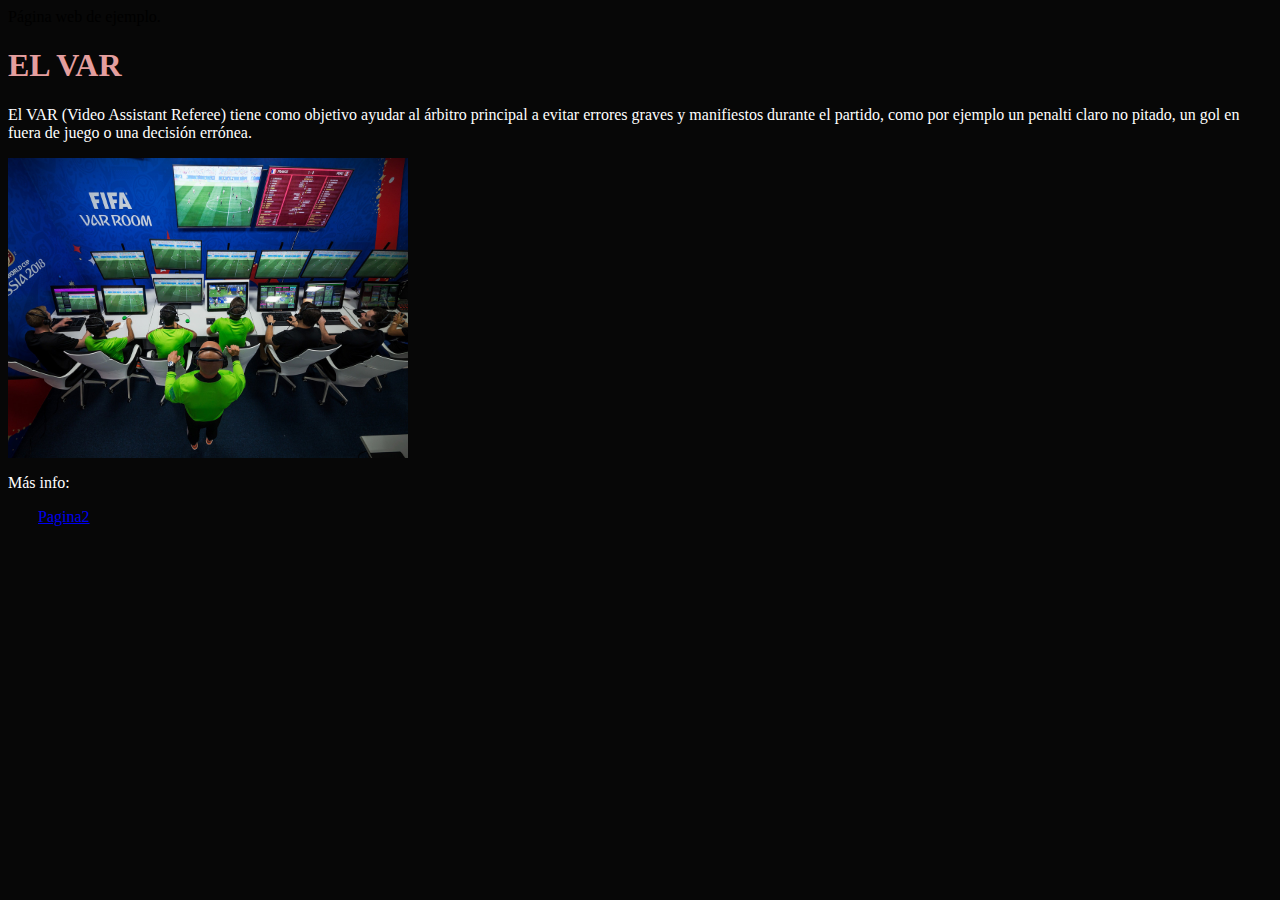
<file: index.html>
<html>
<head>
  <link href="css/estilos.css"
  rel="stylesheet"
  type="text/css">
 Página web de ejemplo.
  </head>
  <body>
    <h1>EL VAR</h1>
    <p>El VAR (Video Assistant Referee) tiene como objetivo ayudar al árbitro principal a evitar errores graves y manifiestos durante el partido, como por ejemplo un penalti claro no pitado, un gol en fuera de juego o una decisión errónea.
    </p>
    <img src="VAR.jpg" alt="images" width="400" height="300">  
    <p> Más info: </p>
    <div>
    <a href="dos.html">Pagina2</a>
    <div>
</body>
</html>
</file>
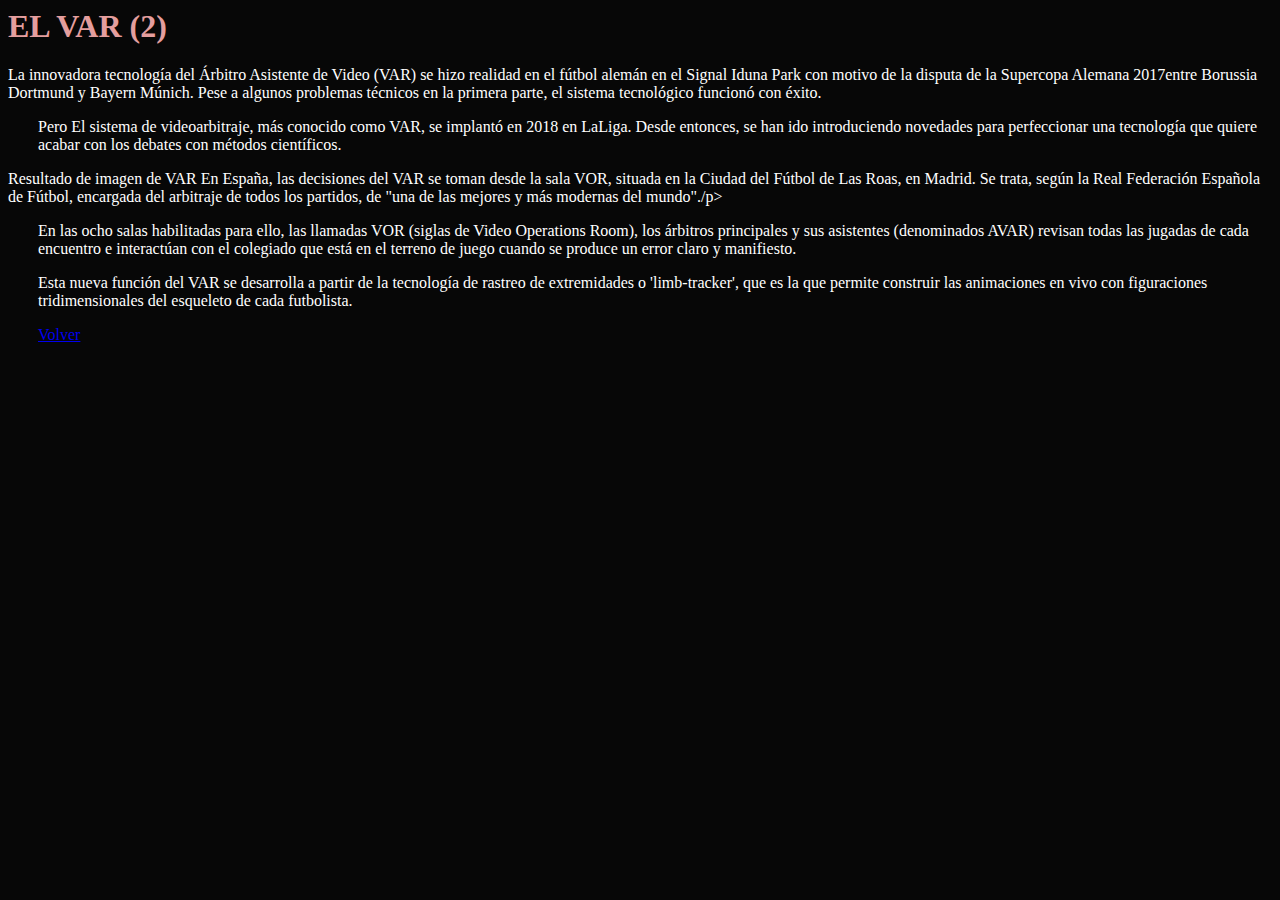
<file: dos.html>
<html>
    <head>
        <link href="css/estilos.css" rel="stylesheet" type="text/css">
    </head>
    <body>
        <h1>EL VAR (2)</h1>
        <p>La innovadora tecnología del Árbitro Asistente de Video (VAR) se hizo realidad en el fútbol alemán en el Signal Iduna Park con motivo de la disputa de la Supercopa Alemana 2017entre Borussia Dortmund y Bayern Múnich. Pese a algunos problemas técnicos en la primera parte, el sistema tecnológico funcionó con éxito.</p>

        </p>
        <div>
            <p>Pero El sistema de videoarbitraje, más conocido como VAR, se implantó en 2018 en LaLiga. Desde entonces, se han ido introduciendo novedades para perfeccionar una tecnología que quiere acabar con los debates con métodos científicos.</p>
        </div>
        <p> Resultado de imagen de VAR
            En España, las decisiones del VAR se toman desde la sala VOR, situada en la Ciudad del Fútbol de Las Roas, en Madrid. Se trata, según la Real Federación Española de Fútbol, encargada del arbitraje de todos los partidos, de "una de las mejores y más modernas del mundo"./p>
        <div>
            <p> En  las ocho salas habilitadas para ello, las llamadas VOR (siglas de Video Operations Room), los árbitros principales y sus asistentes (denominados AVAR) revisan todas las jugadas de cada encuentro e interactúan con el colegiado que está en el terreno de juego cuando se produce un error claro y manifiesto.</p>
            <p> Esta nueva función del VAR se desarrolla a partir de la tecnología de rastreo de extremidades o 'limb-tracker', que es la que permite construir las animaciones en vivo con figuraciones tridimensionales del esqueleto de cada futbolista. </p>
        </div>
        <div>
            <a href="index.html">Volver</a>
        </div>
    </body>
    
</html>
</file>
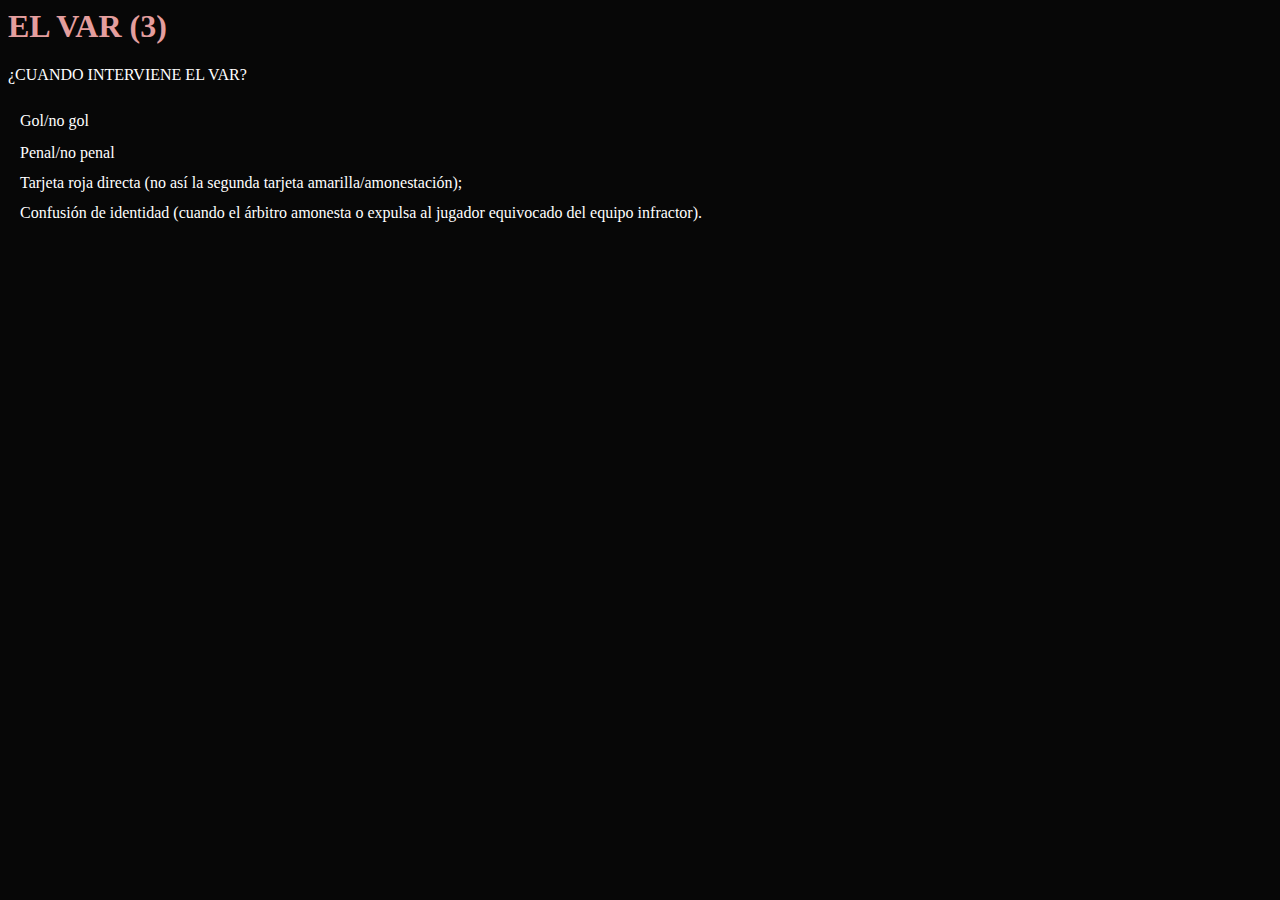
<file: tres.html>
<html>
    <head>
        <link href="css/estilos.css" rel="stylesheet" type="text/css">
    </head>
    <body>
        <h1>EL VAR (3)</h1>
        <p>¿CUANDO INTERVIENE EL VAR?</p>
        <table>
            <tr>
                <td><p>Gol/no gol<p></td>
            <tr></tr>
                <td><p>Penal/no penal</p></td>
            </tr>
            <tr>
                <td><p>Tarjeta roja directa (no así la segunda tarjeta amarilla/amonestación);</p></td>
            </tr>
            <tr>
                <td><p>Confusión de identidad (cuando el árbitro amonesta o expulsa al jugador equivocado del equipo infractor).

                </p></td>
            </tr>
        </table>
</file>
<file: css/estilos.css>
p {
    color:rgb(255, 255, 255)
}

body {
    background-color: rgb(7, 7, 7);

}
h1 {
    color:rgb(228, 158, 158);
}

div {
    margin-left:30px;
}
table, td{
    color:aliceblue;
    padding: 5px;
}
</file>
